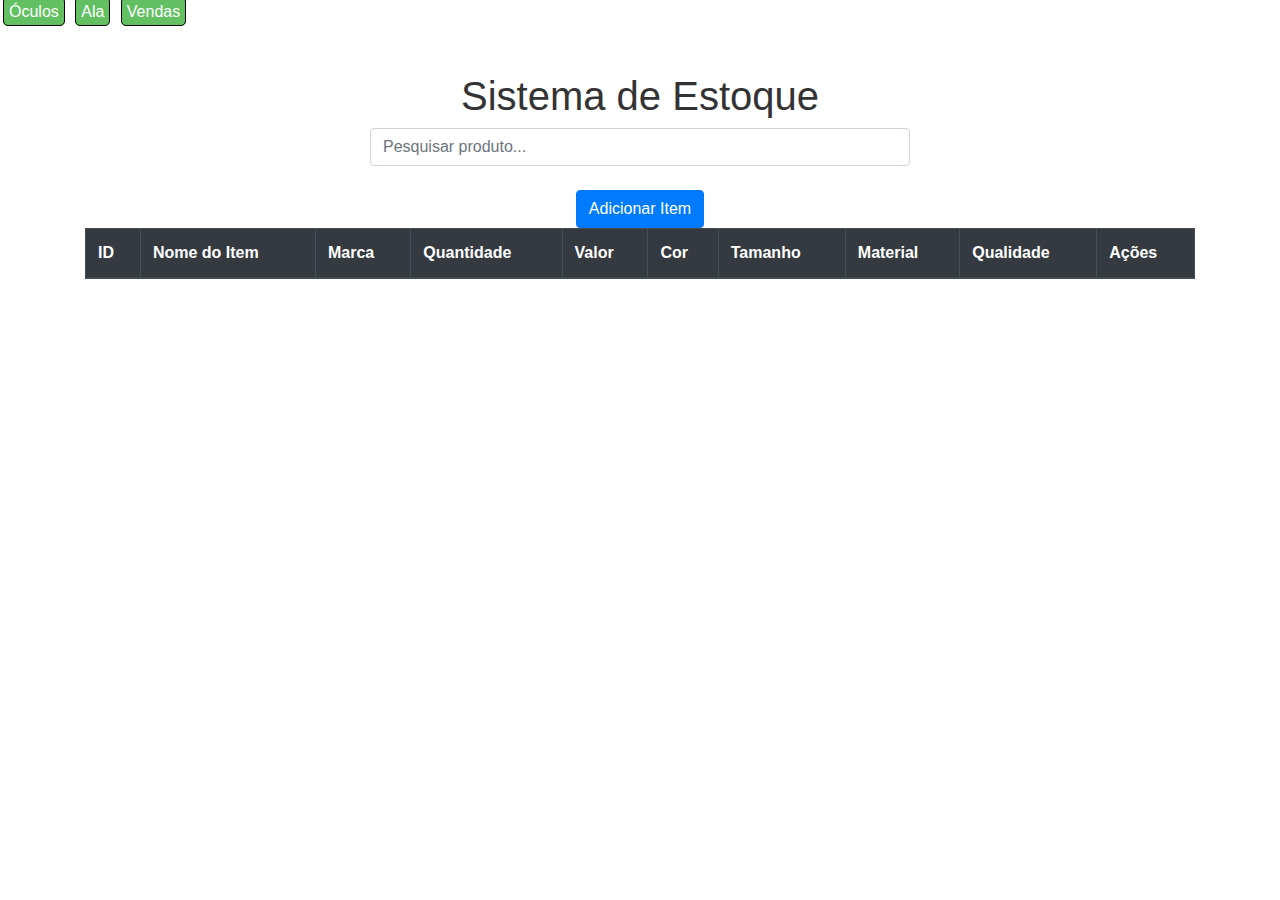
<file: estoque/index.html>
<!DOCTYPE html>
<html lang="pt-br">
<head>
    <meta charset="UTF-8">
    <meta name="viewport" content="width=device-width, initial-scale=1.0">
    <title>Sistema de Estoque</title>
    
    <link rel="stylesheet" href="style.css">
    <!-- Bootstrap CSS -->
    <link rel="stylesheet" href="https://stackpath.bootstrapcdn.com/bootstrap/4.5.2/css/bootstrap.min.css">
    <!-- jQuery -->
    <script src="https://code.jquery.com/jquery-3.6.0.min.js"></script>
    <!-- Bootstrap JS -->
    <script src="https://stackpath.bootstrapcdn.com/bootstrap/4.5.2/js/bootstrap.min.js"></script>

</head>
<body>
    <header>
        <a href="oculos.html">Óculos</a>
        <a href="ala.html">Ala</a>
        <a href="vendas.html">Vendas</a>
    </header>

    <div class="container mt-5">
        <h1 class="text-center">Sistema de Estoque</h1>

        <!-- Barra de pesquisa -->
        <div class="row">
            <div class="col-md-6 offset-md-3">
                <input type="text" id="search-bar" class="form-control" placeholder="Pesquisar produto..." onkeyup="searchItem()">
            </div>
        </div>

        <!-- Botão para adicionar item -->
        <div class="text-center mt-4">
            <a href="add-item.html" class="btn btn-primary">Adicionar Item</a>
    </div>

    <!-- Tabela de Itens -->
    <table class="table table-bordered">
        <thead class="thead-dark">
            <tr>
                <th>ID</th>
                <th>Nome do Item</th>
                <th>Marca</th>
                <th>Quantidade</th>
                <th>Valor</th>
                <th>Cor</th>
                <th>Tamanho</th>
                <th>Material</th>
                <th>Qualidade</th>
                <th>Ações</th>
            </tr>
        </thead>
        <tbody id="inventory-table-body">
            <!-- Os itens serão carregados aqui -->
        </tbody>
    </table>
    
    <!-- Modal de Edição -->
    <div class="modal fade" id="editModal" tabindex="-1" role="dialog" aria-labelledby="editModalLabel" aria-hidden="true">
        <div class="modal-dialog" role="document">
            <div class="modal-content">
                <div class="modal-header">
                    <h5 class="modal-title" id="editModalLabel">Editar Item</h5>
                    <button type="button" class="close" data-dismiss="modal" aria-label="Close">
                        <span aria-hidden="true">&times;</span>
                    </button>
                </div>
                <div class="modal-body">
                    <form id="editForm">
                        <input type="hidden" id="edit-id">
                        <div class="form-group">
                            <label for="edit-name">Nome do Item</label>
                            <input type="text" id="edit-name" class="form-control" required>
                        </div>
                        <div class="form-group">
                            <label for="edit-marca">Marca</label>
                            <input type="text" id="edit-marca" class="form-control" required>
                        </div>
                        <div class="form-group">
                            <label for="edit-quantity">Quantidade</label>
                            <input type="number" id="edit-quantity" class="form-control" required>
                        </div>
                        <div class="form-group">
                            <label for="edit-value">Valor</label>
                            <input type="number" step="0.01" id="edit-value" class="form-control" required>
                        </div>
                        <div class="form-group">
                            <label for="edit-color">Cor</label>
                            <input type="text" id="edit-color" class="form-control" required>
                        </div>
                        <div class="form-group">
                            <label for="edit-size">Tamanho</label>
                            <input type="text" id="edit-size" class="form-control" required>
                        </div>
                        <div class="form-group">
                            <label for="edit-material">Material</label>
                            <input type="text" id="edit-material" class="form-control" required>
                        </div>
                        <div class="form-group">
                            <label for="edit-quality">Qualidade</label>
                            <input type="text" id="edit-quality" class="form-control" required>
                        </div>
                        <button type="submit" class="btn btn-primary">Salvar Alterações</button>
                    </form>
                </div>
            </div>
        </div>
    </div>

    

    <script src="index.js"></script>
</body>
</html>
</file>
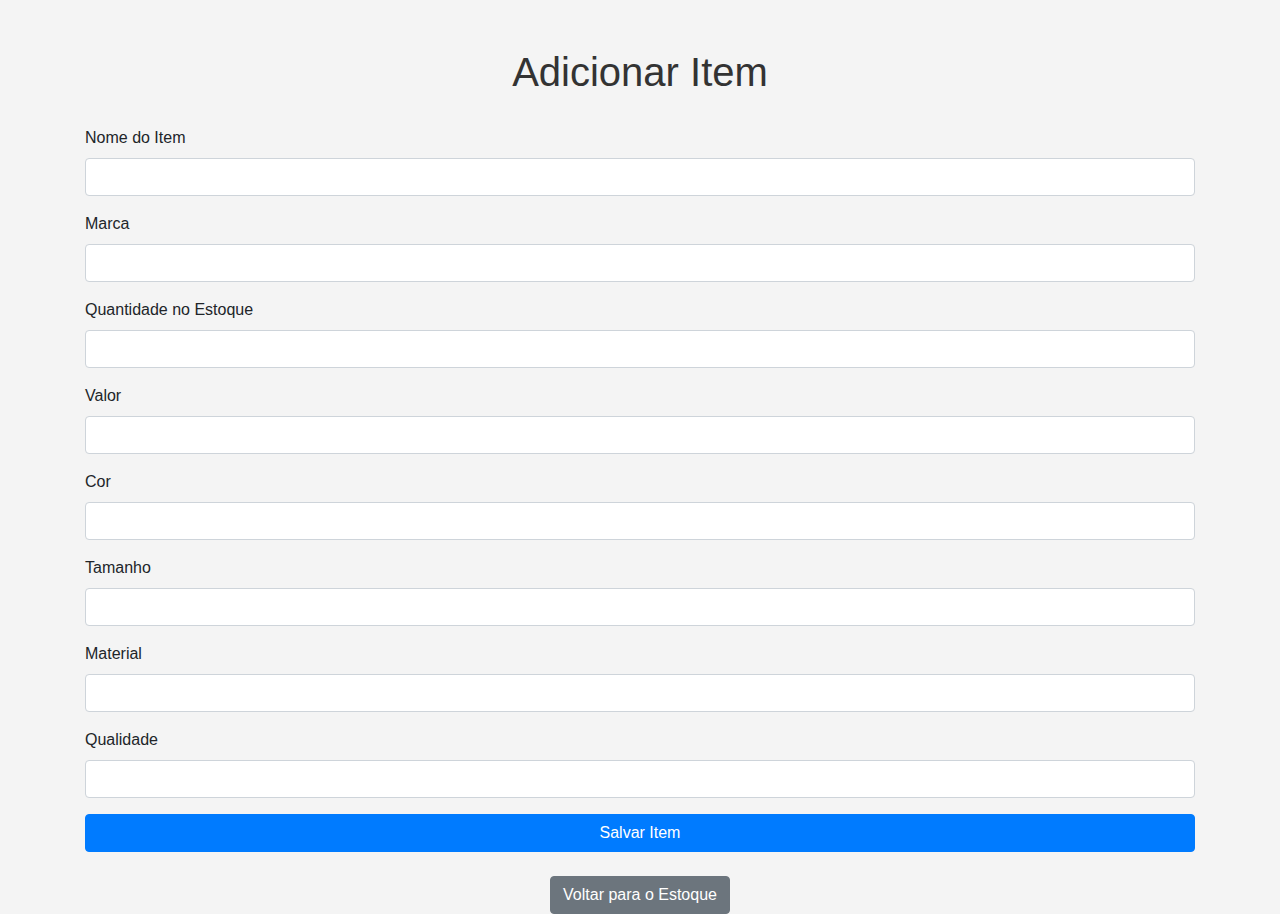
<file: estoque/add-item.html>
<!DOCTYPE html>
<html lang="pt-br">
<head>
    <meta charset="UTF-8">
    <meta name="viewport" content="width=device-width, initial-scale=1.0">
    <title>Adicionar Item</title>
    <link rel="stylesheet" href="https://stackpath.bootstrapcdn.com/bootstrap/4.5.2/css/bootstrap.min.css">
    <link rel="stylesheet" href="style.css">
</head>
<body>
    <div class="container mt-5">
        <h1 class="text-center">Adicionar Item</h1>
        <form id="item-form">
            <div class="form-group">
                <label for="item-name">Nome do Item</label>
                <input type="text" class="form-control" id="item-name" required>
            </div>
            <div class="form-group">
                <label for="item-marca">Marca</label>
                <input type="text" class="form-control" id="item-marca" required>
            </div>
            <div class="form-group">
                <label for="item-quantity">Quantidade no Estoque</label>
                <input type="number" class="form-control" id="item-quantity" required>
            </div>
            <div class="form-group">
                <label for="item-value">Valor</label>
                <input type="number" class="form-control" id="item-value"
                required>
            </div>
            <div class="form-group">
                <label for="item-color">Cor</label>
                <input type="text" class="form-control" id="item-color" required>
            </div>
            <div class="form-group">
                <label for="item-size">Tamanho</label>
                <input type="text" class="form-control" id="item-size" required>
            </div>
            <div class="form-group">
                <label for="item-material">Material</label>
                <input type="text" class="form-control" id="item-material" required>
            </div>
            <div class="form-group">
                <label for="item-quality">Qualidade</label>
                <input type="text" class="form-control" id="item-quality" required>
            </div>
            <button type="submit" class="btn btn-primary btn-block">Salvar Item</button>
        </form>
        <div class="text-center mt-4">
            <a href="index.html" class="btn btn-secondary">Voltar para o Estoque</a>
        </div>
    </div>

    <script src="index.js"></script>
</body>
</html>
</file>
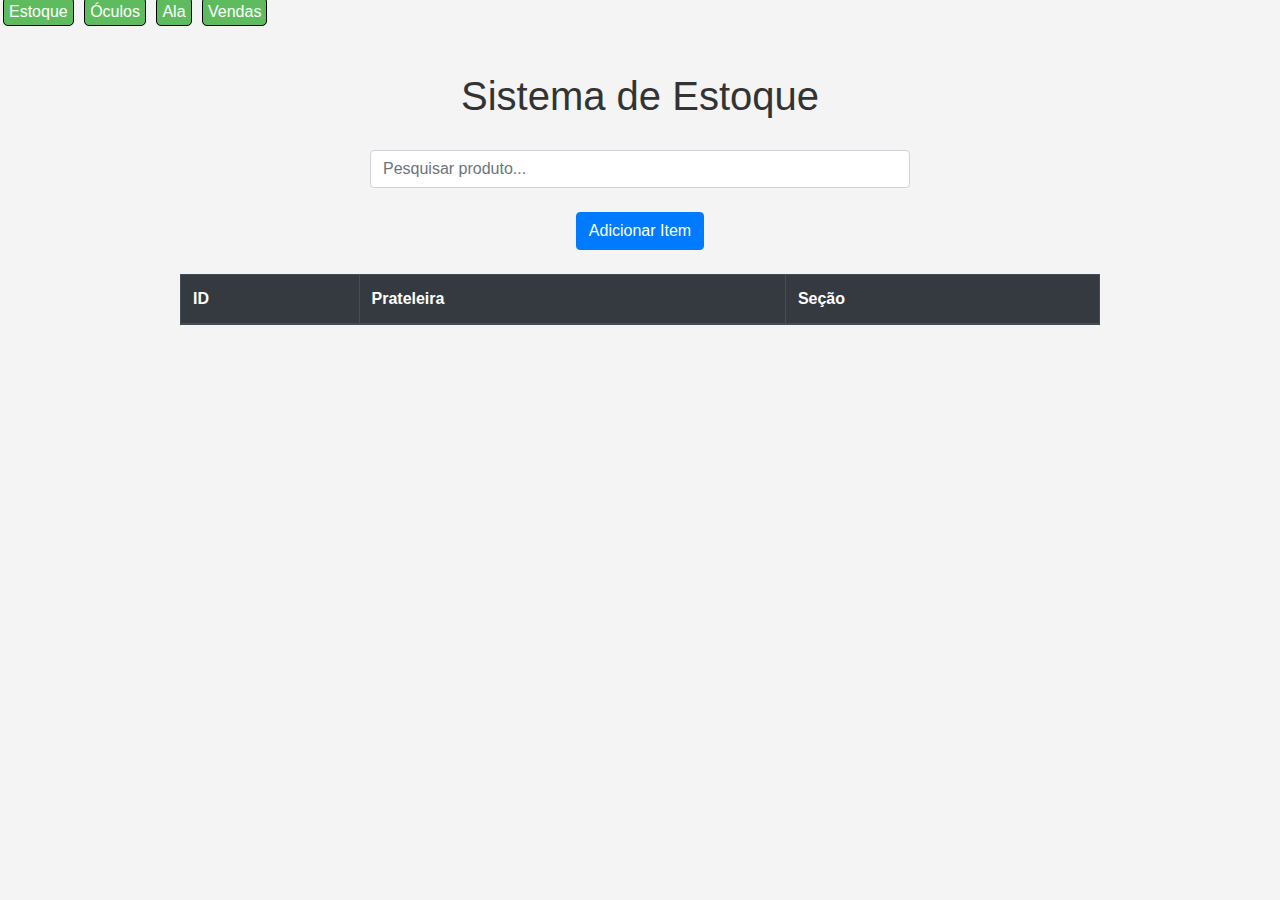
<file: estoque/ala.html>
<!DOCTYPE html>
<html lang="pt-br">
<head>
    <meta charset="UTF-8">
    <meta name="viewport" content="width=device-width, initial-scale=1.0">
    <title>Document</title><title>Sistema de Estoque</title>
    <link rel="stylesheet" href="https://stackpath.bootstrapcdn.com/bootstrap/4.5.2/css/bootstrap.min.css">
    <link rel="stylesheet" href="style.css">
</head>
<body>
    <header>
        <a href="index.html">Estoque</a>
        <a href="oculos.html">Óculos</a>
        <a href="ala.html">Ala</a>
        <a href="vendas.html">Vendas</a>
    </header>
    <div class="container mt-5">
        <h1 class="text-center">Sistema de Estoque</h1>

        <!-- Barra de pesquisa -->
        <div class="row">
            <div class="col-md-6 offset-md-3">
                <input type="text" id="search-bar" class="form-control" placeholder="Pesquisar produto..." onkeyup="searchItem()">
            </div>
        </div>

        <!-- Botão para adicionar item -->
        <div class="text-center mt-4">
            <a href="add-item.html" class="btn btn-primary">Adicionar Item</a>
        </div>

        <!-- Tabela de Itens -->
        <div class="row mt-4">
            <div class="col-md-10 offset-md-1">
                <table class="table table-bordered">
                    <thead class="thead-dark">
                        <tr>
                            <th>ID</th>
                            <th>Prateleira</th>
                            <th>Seção</th>
                        </tr>
                    </thead>
                    <tbody id="inventory-table-body">
                        <!-- Os itens do estoque serão exibidos aqui -->
                    </tbody>
                </table>
            </div>
        </div>
    </div>

    <script src="index.js"></script>
</body>
</html>
</file>
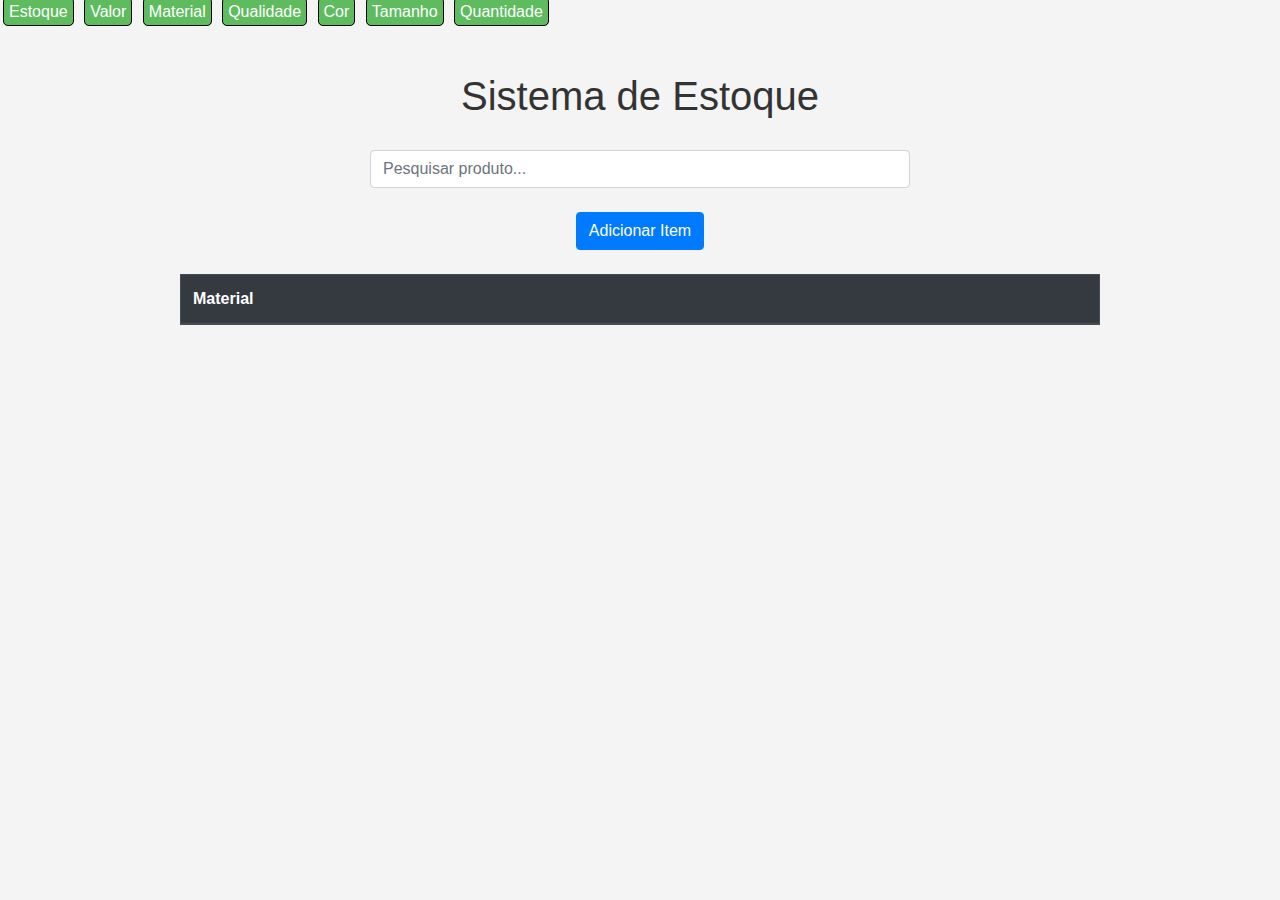
<file: estoque/material.html>
<!DOCTYPE html>
<html lang="pt-br">
<head>
    <meta charset="UTF-8">
    <meta name="viewport" content="width=device-width, initial-scale=1.0">
    <title>Document</title>
    <title>Sistema de Estoque</title>
    <link rel="stylesheet" href="https://stackpath.bootstrapcdn.com/bootstrap/4.5.2/css/bootstrap.min.css">
    <link rel="stylesheet" href="style.css">
</head>
<body>
    <header>
        <a href="index.html">Estoque</a>
        <a href="valor.html">Valor</a>
        <a href="material.html">Material</a>
        <a href="qualidade.html">Qualidade</a>
        <a href="cor.html">Cor</a>
        <a href="tamanho.html">Tamanho</a>
        <a href="quantidade.html">Quantidade</a>
        
    </header>
    <div class="container mt-5">
        <h1 class="text-center">Sistema de Estoque</h1>

        <!-- Barra de pesquisa -->
        <div class="row">
            <div class="col-md-6 offset-md-3">
                <input type="text" id="search-bar" class="form-control" placeholder="Pesquisar produto..." onkeyup="searchItem()">
            </div>
        </div>

        <!-- Botão para adicionar item -->
        <div class="text-center mt-4">
            <a href="add-item.html" class="btn btn-primary">Adicionar Item</a>
        </div>

        <!-- Tabela de Itens -->
        <div class="row mt-4">
            <div class="col-md-10 offset-md-1">
                <table class="table table-bordered">
                    <thead class="thead-dark">
                        <tr>
                            <th>Material</th>
                        </tr>
                    </thead>
                    <tbody id="inventory-table-body">
                        <!-- Os itens do estoque serão exibidos aqui -->
                    </tbody>
                </table>
            </div>
        </div>
    </div>

    <script src="index.js"></script>
</body>
</html>
</file>
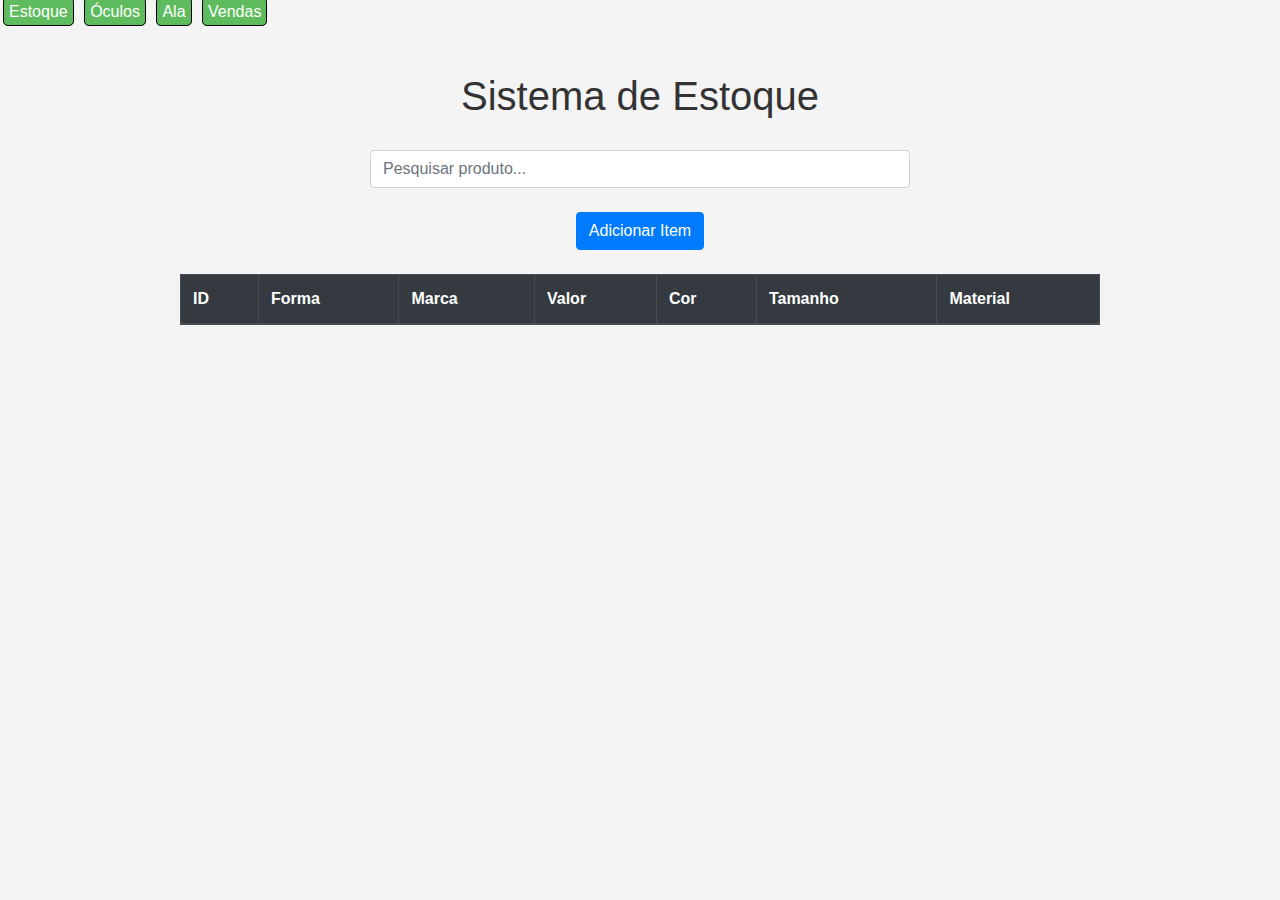
<file: estoque/oculos.html>
<!DOCTYPE html>
<html lang="pt-br">
<head>
    <meta charset="UTF-8">
    <meta name="viewport" content="width=device-width, initial-scale=1.0">
    <title>Document</title>
    <title>Sistema de Estoque</title>
    <link rel="stylesheet" href="https://stackpath.bootstrapcdn.com/bootstrap/4.5.2/css/bootstrap.min.css">
    <link rel="stylesheet" href="style.css">
</head>
<body>
    <header>
        <a href="index.html">Estoque</a>
        <a href="oculos.html">Óculos</a>
        <a href="Ala.html">Ala</a>
        <a href="vendas.html">Vendas</a>
    </header>
    <div class="container mt-5">
        <h1 class="text-center">Sistema de Estoque</h1>

        <!-- Barra de pesquisa -->
        <div class="row">
            <div class="col-md-6 offset-md-3">
                <input type="text" id="search-bar" class="form-control" placeholder="Pesquisar produto..." onkeyup="searchItem()">
            </div>
        </div>

        <!-- Botão para adicionar item -->
        <div class="text-center mt-4">
            <a href="add-item.html" class="btn btn-primary">Adicionar Item</a>
        </div>

        <!-- Tabela de Itens -->
        <div class="row mt-4">
            <div class="col-md-10 offset-md-1">
                <table class="table table-bordered">
                    <thead class="thead-dark">
                        <tr>
                            <th>ID</th>
                            <th>Forma</th>
                            <th>Marca</th>
                            <th>Valor</th>
                            <th>Cor</th>
                            <th>Tamanho</th>
                            <th>Material</th>
                        </tr>
                    </thead>
                    <tbody id="inventory-table-body">
                        <!-- Os itens do estoque serão exibidos aqui -->
                    </tbody>
                </table>
            </div>
        </div>
    </div>

    <script src="index.js"></script>
</body>
</html>
</file>
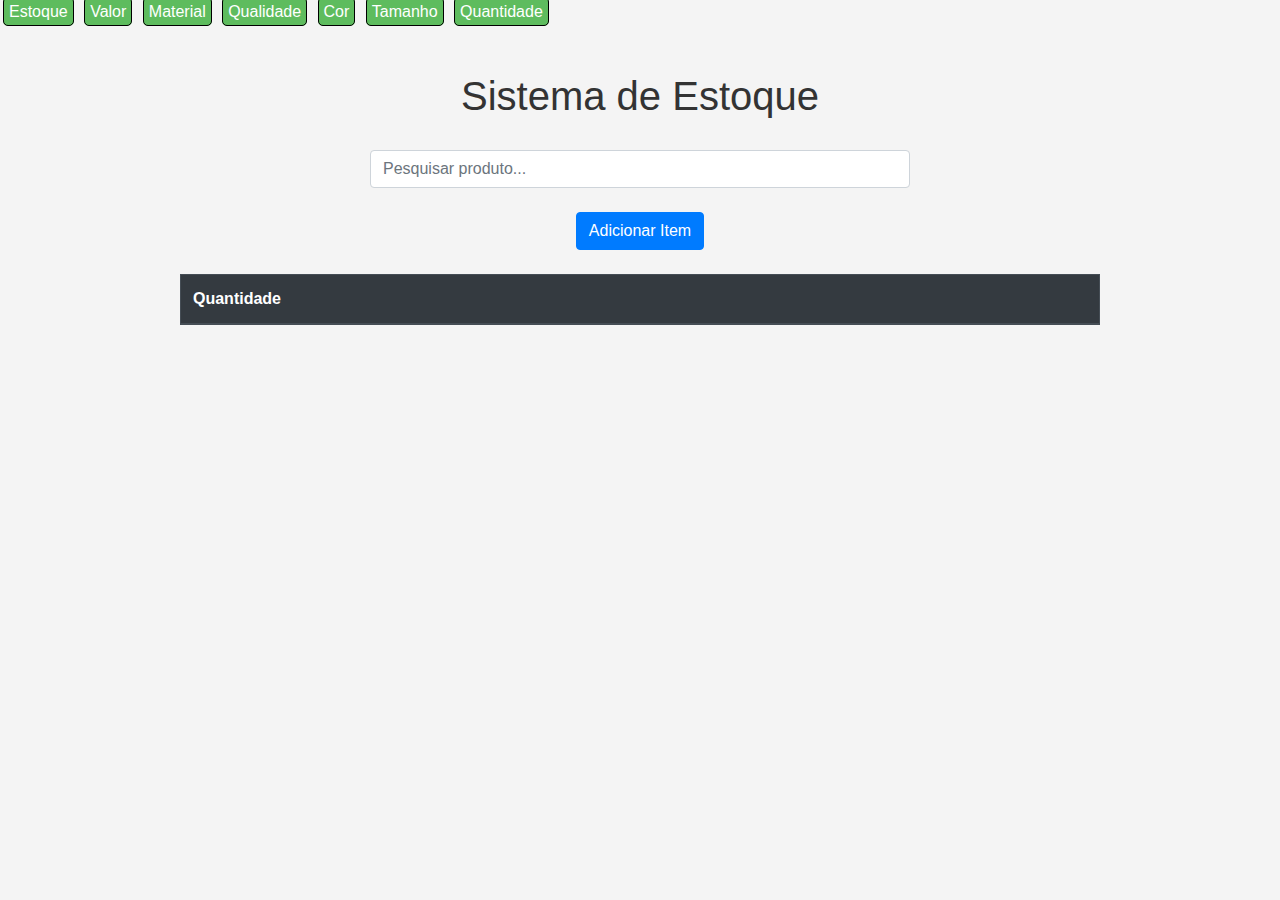
<file: estoque/quantidade.html>
<!DOCTYPE html>
<html lang="pt-br">
<head>
    <meta charset="UTF-8">
    <meta name="viewport" content="width=device-width, initial-scale=1.0">
    <title>Document</title><title>Sistema de Estoque</title>
    <link rel="stylesheet" href="https://stackpath.bootstrapcdn.com/bootstrap/4.5.2/css/bootstrap.min.css">
    <link rel="stylesheet" href="style.css">
</head>
<body>
    <header>
        <a href="index.html">Estoque</a>
        <a href="valor.html">Valor</a>
        <a href="material.html">Material</a>
        <a href="qualidade.html">Qualidade</a>
        <a href="cor.html">Cor</a>
        <a href="tamanho.html">Tamanho</a>
        <a href="quantidade.html">Quantidade</a>
    </header>
    <div class="container mt-5">
        <h1 class="text-center">Sistema de Estoque</h1>

        <!-- Barra de pesquisa -->
        <div class="row">
            <div class="col-md-6 offset-md-3">
                <input type="text" id="search-bar" class="form-control" placeholder="Pesquisar produto..." onkeyup="searchItem()">
            </div>
        </div>

        <!-- Botão para adicionar item -->
        <div class="text-center mt-4">
            <a href="add-item.html" class="btn btn-primary">Adicionar Item</a>
        </div>

        <!-- Tabela de Itens -->
        <div class="row mt-4">
            <div class="col-md-10 offset-md-1">
                <table class="table table-bordered">
                    <thead class="thead-dark">
                        <tr>
                            <th>Quantidade</th>
                        </tr>
                    </thead>
                    <tbody id="inventory-table-body">
                        <!-- Os itens do estoque serão exibidos aqui -->
                    </tbody>
                </table>
            </div>
        </div>
    </div>

    <script src="index.js"></script>
</body>
</html>
</file>
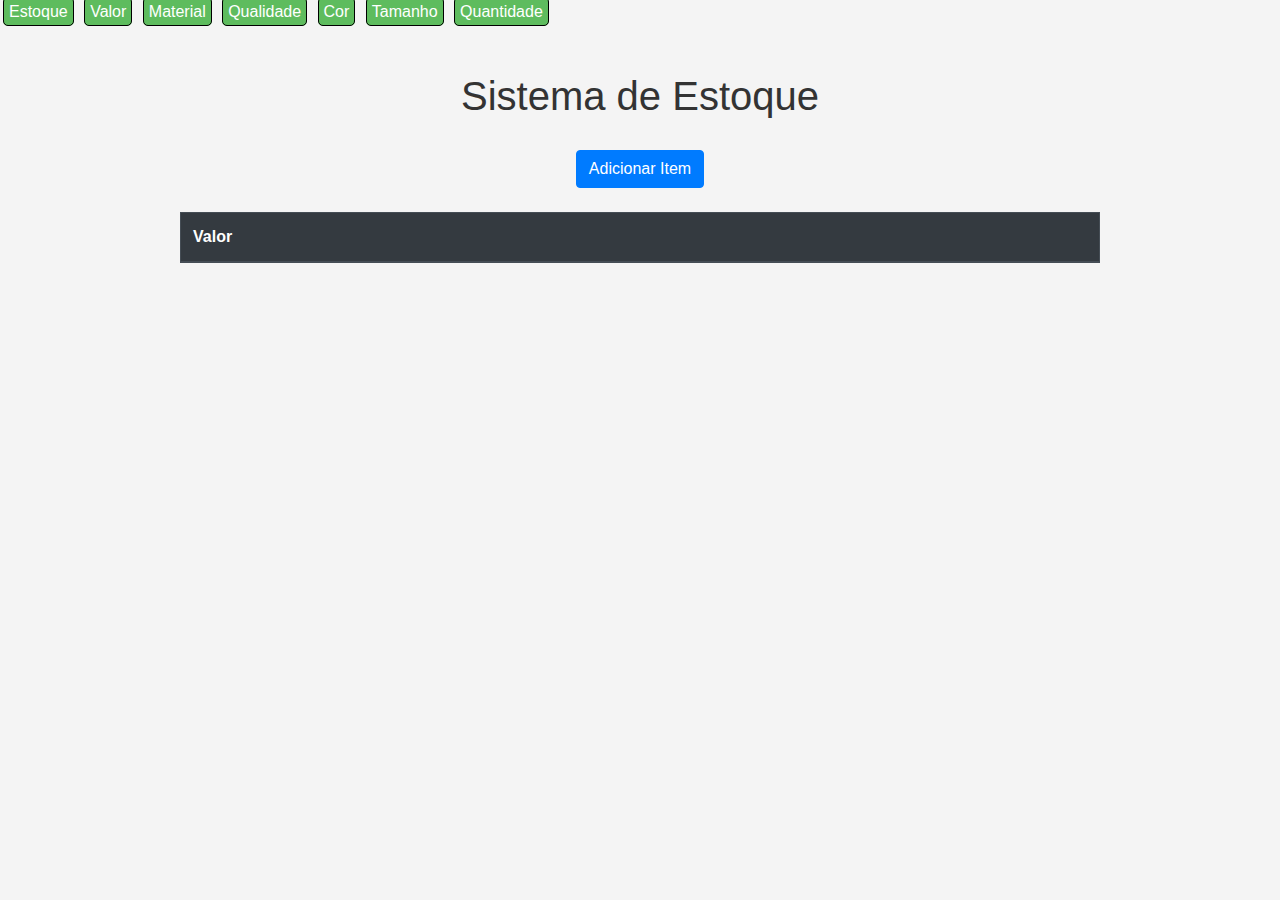
<file: estoque/valor.html>
<!DOCTYPE html>
<html lang="pt-br">
<head>
    <meta charset="UTF-8">
    <meta name="viewport" content="width=device-width, initial-scale=1.0">
    <title>Document</title>
    <title>Sistema de Estoque</title>
    <link rel="stylesheet" href="https://stackpath.bootstrapcdn.com/bootstrap/4.5.2/css/bootstrap.min.css">
    <link rel="stylesheet" href="style.css">
</head>
<body>
    <header>
        <a href="index.html">Estoque</a>
        <a href="valor.html">Valor</a>
        <a href="material.html">Material</a>
        <a href="qualidade.html">Qualidade</a>
        <a href="cor.html">Cor</a>
        <a href="tamanho.html">Tamanho</a>
        <a href="quantidade.html">Quantidade</a>
    </header>
    <div class="container mt-5">
        <h1 class="text-center">Sistema de Estoque</h1>


        <!-- Botão para adicionar item -->
        <div class="text-center mt-4">
            <a href="add-item.html" class="btn btn-primary">Adicionar Item</a>
        </div>

        <!-- Tabela de Itens -->
        <div class="row mt-4">
            <div class="col-md-10 offset-md-1">
                <table class="table table-bordered">
                    <thead class="thead-dark">
                        <tr>
                            <th>Valor</th>
                        </tr>
                    </thead>
                    <tbody id="inventory-table-body">
                        <!-- Os itens do estoque serão exibidos aqui -->
                    </tbody>
                </table>
            </div>
        </div>
    </div>

    <script src="index.js"></script>
</body>
</html>
</file>
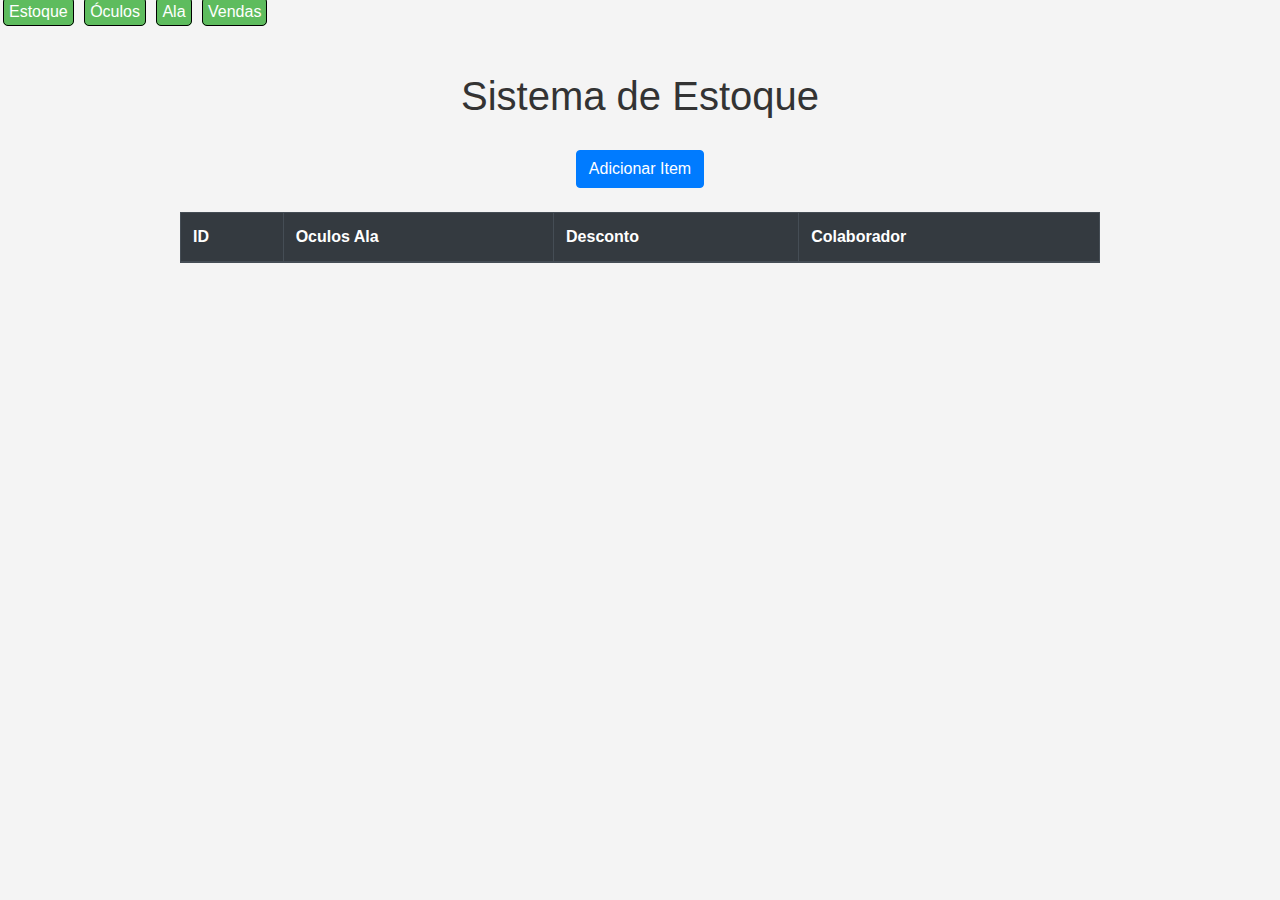
<file: estoque/vendas.html>
<!DOCTYPE html>
<html lang="pt-br">
<head>
    <meta charset="UTF-8">
    <meta name="viewport" content="width=device-width, initial-scale=1.0">
    <title>Document</title>
    <title>Sistema de Estoque</title>
    <link rel="stylesheet" href="https://stackpath.bootstrapcdn.com/bootstrap/4.5.2/css/bootstrap.min.css">
    <link rel="stylesheet" href="style.css">
</head>
<body>
    <header>
        <a href="index.html">Estoque</a>
        <a href="oculos.html">Óculos</a>
        <a href="ala.html">Ala</a>
        <a href="vendas.html">Vendas</a>
    </header>
    <div class="container mt-5">
        <h1 class="text-center">Sistema de Estoque</h1>


        <!-- Botão para adicionar item -->
        <div class="text-center mt-4">
            <a href="add-item.html" class="btn btn-primary">Adicionar Item</a>
        </div>

        <!-- Tabela de Itens -->
        <div class="row mt-4">
            <div class="col-md-10 offset-md-1">
                <table class="table table-bordered">
                    <thead class="thead-dark">
                        <tr>
                            <th>ID</th>
                            <th>Oculos Ala</th>
                            <th>Desconto</th>
                            <th>Colaborador</th>
                        </tr>
                    </thead>
                    <tbody id="inventory-table-body">
                        <!-- Os itens do estoque serão exibidos aqui -->
                    </tbody>
                </table>
            </div>
        </div>
    </div>

    <script src="index.js"></script>
</body>
</html>
</file>
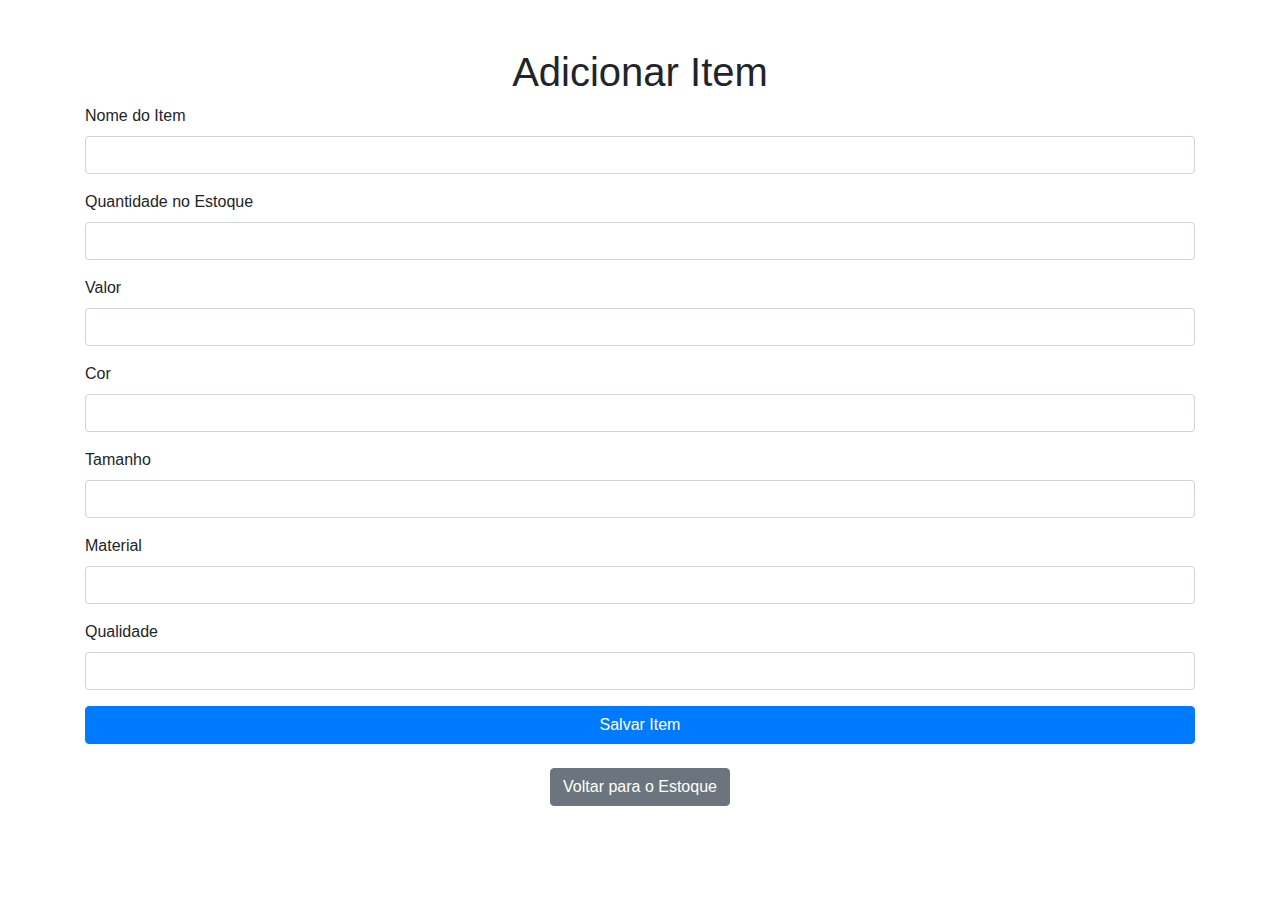
<file: oculos/add-item.html>
<!DOCTYPE html>
<html lang="pt-br">
<head>
    <meta charset="UTF-8">
    <meta name="viewport" content="width=device-width, initial-scale=1.0">
    <title>Adicionar Item</title>
    <link rel="stylesheet" href="https://stackpath.bootstrapcdn.com/bootstrap/4.5.2/css/bootstrap.min.css">
</head>
<body>
    <div class="container mt-5">
        <h1 class="text-center">Adicionar Item</h1>
        <form id="item-form">
            <div class="form-group">
                <label for="item-name">Nome do Item</label>
                <input type="text" class="form-control" id="item-name" required>
            </div>
            <div class="form-group">
                <label for="item-quantity">Quantidade no Estoque</label>
                <input type="number" class="form-control" id="item-quantity" required>
            </div>
            <div class="form-group">
                <label for="item-value">Valor</label>
                <input type="number" class="form-control" id="item-value"
                required>
            </div>
            <div class="form-group">
                <label for="item-color">Cor</label>
                <input type="text" class="form-control" id="item-color" required>
            </div>
            <div class="form-group">
                <label for="item-size">Tamanho</label>
                <input type="text" class="form-control" id="item-size" required>
            </div>
            <div class="form-group">
                <label for="item-material">Material</label>
                <input type="text" class="form-control" id="item-material" required>
            </div>
            <div class="form-group">
                <label for="item-quality">Qualidade</label>
                <input type="text" class="form-control" id="item-quality" required>
            </div>
            <button type="submit" class="btn btn-primary btn-block">Salvar Item</button>
        </form>
        <div class="text-center mt-4">
            <a href="index.html" class="btn btn-secondary">Voltar para o Estoque</a>
        </div>
    </div>

    <script src="index.js"></script>
</body>
</html>
</file>
<file: estoque/style.css>
body {
    background-color: #f4f4f4;
}

h1 {
    color: #333;
    margin-bottom: 30px;
}

table {
    background-color: #fff;
}

header a {
    padding: 5px;
    margin: 3px;
    border: 1px solid black;
    border-radius: 5px;
    background-color: rgba(7, 156, 7, 0.63);
    text-decoration: none;
    color: white;
    
}
</file>
